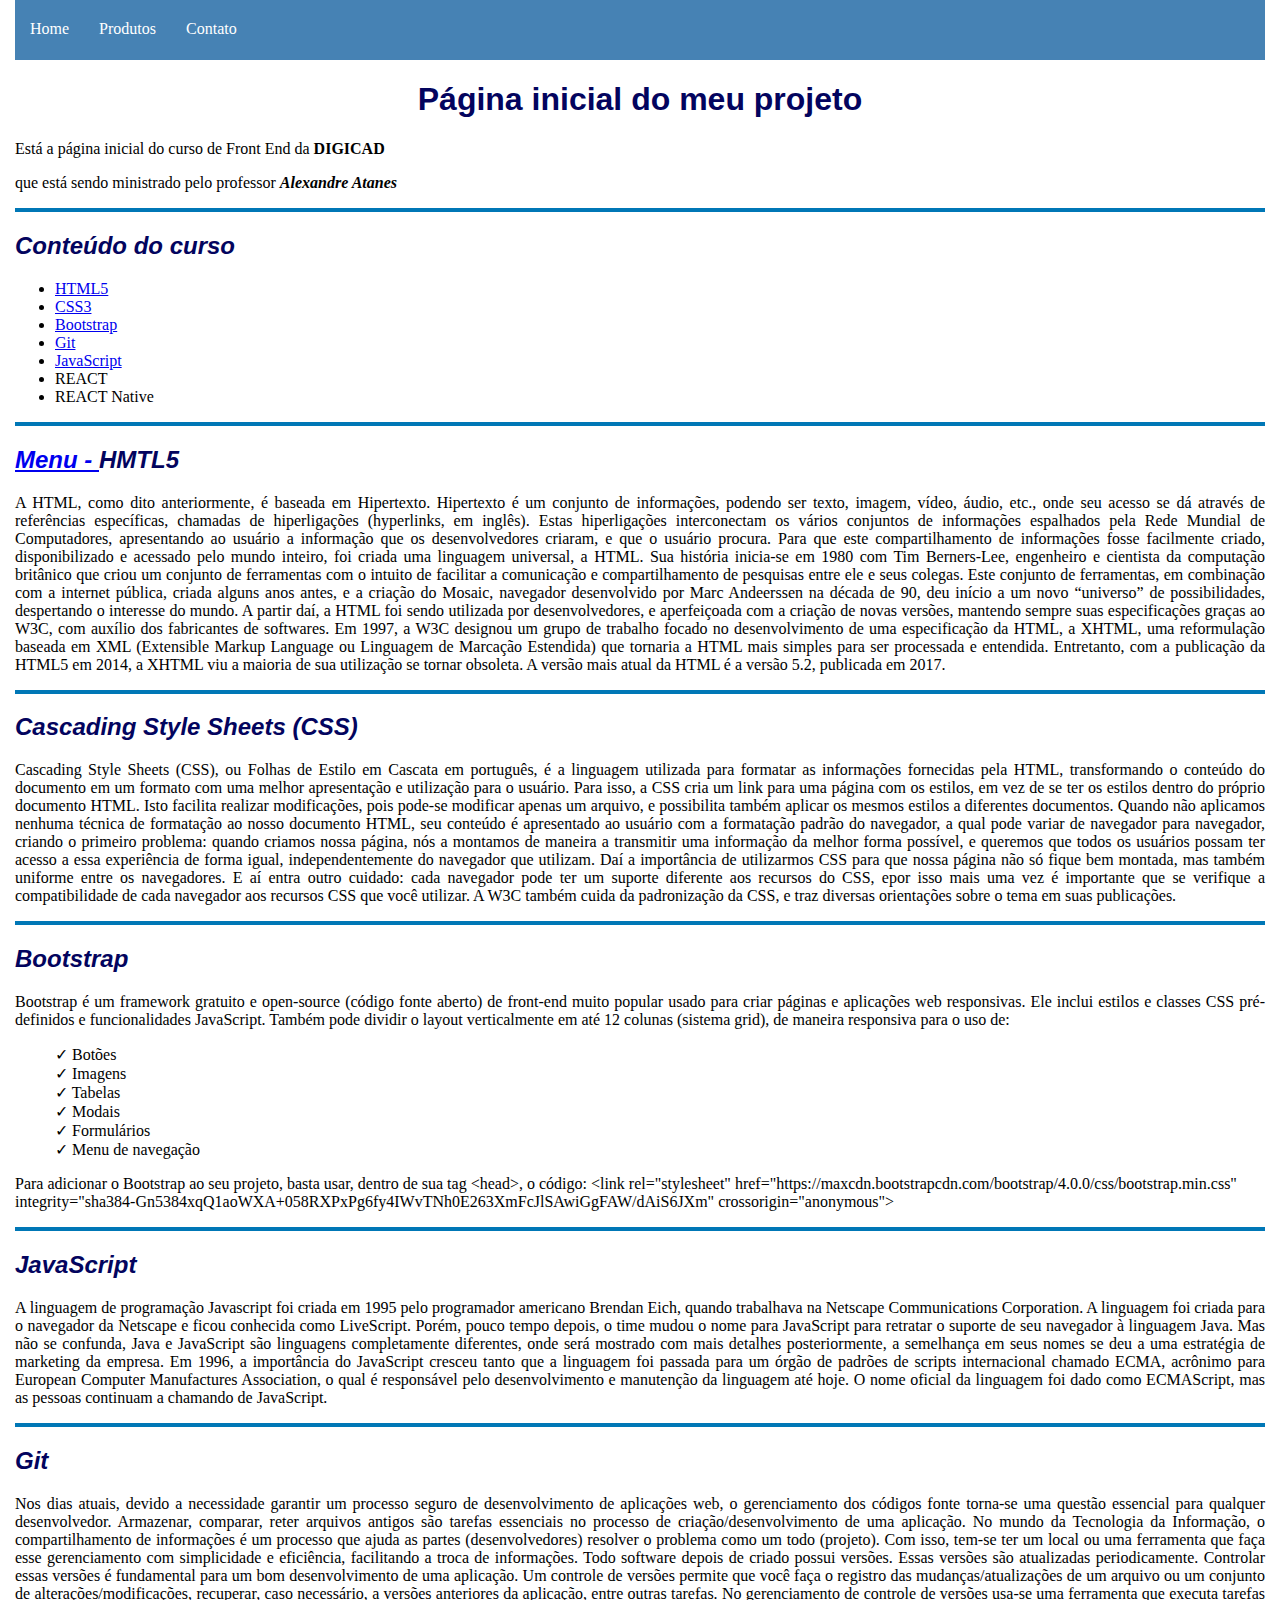
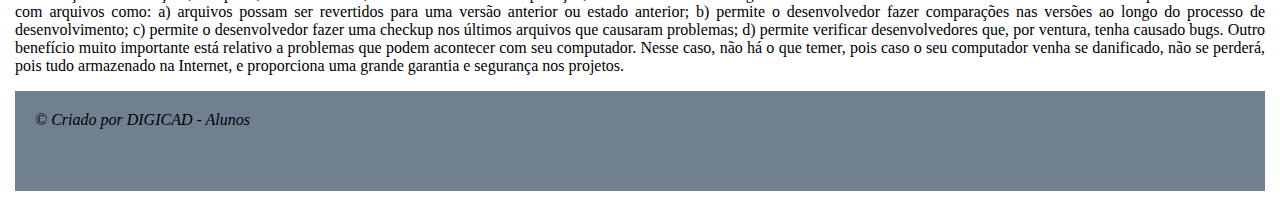
<file: index.html>
<!DOCTYPE html>
<html>

    <head>
        <meta charset="UTF-8">
        <meta name="viewport" content="width=device-width, initial-scale=1.0">
        <title>Página principal</title>
        <link rel="stylesheet" href="css/estilo.css">
    </head>

    <body>
        <div class="conteudo" id="inicioPagina">
            <div class="menu">
                <ul class="listaEstilizada">
                    <li>
                        <a href="index.html">Home</a>
                    </li>
                    <li>
                        <a href="produtos.html">Produtos</a>
                    </li>
                    <li>
                        <a href="contato.html">Contato</a>
                    </li>
                </ul>
            </div>

            <h1>Página inicial do meu projeto</h1>
            <p>Está a página inicial do curso de Front End da <span>DIGICAD</span></p>
            <p>que está sendo ministrado pelo professor <span class="destaque">Alexandre Atanes</span> </p>
            <hr>
            <h2>Conteúdo do curso</h2>
            <ul>
                <li>
                    <a href="#descricao-HTML">HTML5</a>
                </li>
                <li>
                    <a href="#descricao-CSS">CSS3</a>
                </li>
                <li>
                    <a href="#descricao-Bootstrap">Bootstrap</a>
                </li>
                <li>
                    <a href="#descricao-Git">Git</a>
                </li>
                <li>
                    <a href="#descricao-JavaScript">JavaScript</a>
                </li>
                <li>REACT</li>
                <li>REACT Native</li>
            </ul>
            <hr id="descricao-HTML">
            <h2>
                <a href="#inicioPagina">Menu - </a>
                HMTL5
            </h2>
            <p class="texto-justificado">A HTML, como dito anteriormente, é baseada em Hipertexto. Hipertexto é um
                conjunto de informações,
                podendo ser texto, imagem, vídeo, áudio, etc., onde seu acesso se dá através de referências específicas,
                chamadas de hiperligações (hyperlinks, em inglês). Estas hiperligações interconectam os vários conjuntos
                de informações espalhados pela Rede Mundial de Computadores, apresentando ao usuário a informação que os
                desenvolvedores criaram, e que o usuário procura.
                Para que este compartilhamento de informações fosse facilmente criado, disponibilizado e acessado pelo
                mundo inteiro, foi criada uma linguagem universal, a HTML. Sua história inicia-se em 1980 com Tim
                Berners-Lee, engenheiro e cientista da computação britânico que criou um conjunto de ferramentas com o
                intuito de facilitar a comunicação e compartilhamento de pesquisas entre ele e seus colegas. Este
                conjunto de ferramentas, em combinação com a internet pública, criada alguns anos antes, e a criação do
                Mosaic, navegador desenvolvido por Marc Andeerssen na década de 90, deu início a um novo “universo” de
                possibilidades, despertando o interesse do mundo.
                A partir daí, a HTML foi sendo utilizada por desenvolvedores, e aperfeiçoada com a criação de novas
                versões, mantendo sempre suas especificações graças ao W3C, com auxílio dos fabricantes de softwares. Em
                1997, a W3C designou um grupo de trabalho focado no desenvolvimento de uma especificação da HTML, a
                XHTML, uma reformulação baseada em XML (Extensible Markup Language ou Linguagem de Marcação Estendida)
                que tornaria a HTML mais simples para ser processada e entendida. Entretanto, com a publicação da HTML5
                em 2014, a XHTML viu a maioria de sua utilização se tornar obsoleta. A versão mais atual da HTML é a
                versão 5.2, publicada em 2017.</p>
            <hr id="descricao-CSS">
            <h2>Cascading Style Sheets (CSS)</h2>
            <p class="texto-justificado">Cascading Style Sheets (CSS), ou Folhas de Estilo em Cascata em português, é a
                linguagem utilizada para
                formatar as informações fornecidas pela HTML, transformando o conteúdo do documento em um formato com
                uma
                melhor apresentação e utilização para o usuário. Para isso, a CSS cria um link para uma página com os
                estilos, em vez de se ter os estilos dentro do próprio documento HTML. Isto facilita realizar
                modificações, pois
                pode-se modificar apenas um arquivo, e possibilita também aplicar os mesmos estilos a diferentes
                documentos.
                Quando não aplicamos nenhuma técnica de formatação ao nosso documento HTML, seu conteúdo é apresentado
                ao usuário com a formatação padrão do navegador, a qual pode variar de navegador para navegador, criando
                o primeiro problema: quando criamos nossa página, nós a montamos de maneira a transmitir uma informação
                da
                melhor forma possível, e queremos que todos os usuários possam ter acesso a essa experiência de forma
                igual,
                independentemente do navegador que utilizam. Daí a importância de utilizarmos CSS para que nossa página
                não só fique bem
                montada, mas também uniforme entre os navegadores. E aí entra outro cuidado: cada navegador pode ter um
                suporte diferente
                aos recursos do CSS, epor isso mais uma vez é importante que se verifique a compatibilidade de cada
                navegador aos recursos CSS
                que você utilizar.
                A W3C também cuida da padronização da CSS, e traz diversas orientações sobre o tema em suas publicações.
            </p>
            <hr id="descricao-Bootstrap">
            <h2>Bootstrap</h2>
            <p class="texto-justificado">
                Bootstrap é um framework gratuito e open-source (código fonte aberto) de front-end muito popular usado
                para criar páginas e aplicações web responsivas. Ele inclui estilos e classes CSS pré-definidos e
                funcionalidades JavaScript. Também pode dividir o layout verticalmente em até 12 colunas (sistema grid),
                de maneira responsiva para o uso de:
            <ul class="listaEstilizada">
                <li>
                    ✓ Botões
                </li>
                <li>
                    ✓ Imagens
                </li>
                <li>
                    ✓ Tabelas
                </li>
                <li>
                    ✓ Modais
                </li>
                <li>
                    ✓ Formulários
                </li>
                <li>
                    ✓ Menu de navegação
                </li>
            </ul>
            Para adicionar o Bootstrap ao seu projeto, basta usar, dentro de sua tag

            &#60;head&#62;, o código:
            &#60;link rel="stylesheet" href="https://maxcdn.bootstrapcdn.com/bootstrap/4.0.0/css/bootstrap.min.css"
            integrity="sha384-Gn5384xqQ1aoWXA+058RXPxPg6fy4IWvTNh0E263XmFcJlSAwiGgFAW/dAiS6JXm"
            crossorigin="anonymous"&#62;
            </p>
            <hr id="descricao-JavaScript">
            <h2>JavaScript</h2>
            <p class="texto-justificado">
                A linguagem de programação Javascript foi criada em 1995 pelo programador americano Brendan Eich, quando
                trabalhava na Netscape Communications Corporation. A linguagem foi criada para o navegador da Netscape e
                ficou conhecida como LiveScript. Porém, pouco tempo depois, o time mudou o nome para JavaScript para
                retratar o suporte de seu navegador à linguagem Java. Mas não se confunda, Java e JavaScript são
                linguagens completamente diferentes, onde será mostrado com mais detalhes posteriormente, a semelhança
                em seus nomes se deu a uma estratégia de marketing da empresa.
                Em 1996, a importância do JavaScript cresceu tanto que a linguagem foi passada para um órgão de padrões
                de scripts internacional chamado ECMA, acrônimo para European Computer Manufactures Association, o qual
                é responsável pelo desenvolvimento e manutenção da linguagem até hoje. O nome oficial da linguagem foi
                dado como ECMAScript, mas as pessoas continuam a chamando de JavaScript.
            </p>
            <hr id="descricao-Git">
            <h2>Git</h2>
            <p class="texto-justificado">
                Nos dias atuais, devido a necessidade garantir um processo seguro de desenvolvimento de aplicações web,
                o gerenciamento dos códigos fonte torna-se uma questão essencial para qualquer desenvolvedor. Armazenar,
                comparar, reter arquivos antigos são tarefas essenciais no processo de criação/desenvolvimento de uma
                aplicação.
                No mundo da Tecnologia da Informação, o compartilhamento de informações é um processo que ajuda as
                partes (desenvolvedores) resolver o problema como um todo (projeto). Com isso, tem-se ter um local ou
                uma ferramenta que faça esse gerenciamento com simplicidade e eficiência, facilitando a troca de
                informações.
                Todo software depois de criado possui versões. Essas versões são atualizadas periodicamente. Controlar
                essas versões é fundamental para um bom desenvolvimento de uma aplicação. Um controle de versões permite
                que você faça o registro das mudanças/atualizações de um arquivo ou um conjunto de
                alterações/modificações, recuperar, caso necessário, a versões anteriores da aplicação, entre outras
                tarefas.
                No gerenciamento de controle de versões usa-se uma ferramenta que executa tarefas com arquivos como: a)
                arquivos possam ser revertidos para uma versão anterior ou estado anterior; b) permite o desenvolvedor
                fazer comparações nas versões ao longo do processo de desenvolvimento; c) permite o desenvolvedor fazer
                uma checkup nos últimos arquivos que causaram problemas; d) permite verificar desenvolvedores que, por
                ventura, tenha causado bugs. Outro benefício muito importante está relativo a problemas que podem
                acontecer com seu computador. Nesse caso, não há o que temer, pois caso o seu computador venha se
                danificado, não se perderá, pois tudo armazenado na Internet, e proporciona uma grande garantia e
                segurança nos projetos.
            </p>
            <footer class="destaque">
                &copy; Criado por DIGICAD - Alunos
            </footer>
        </div>
    </body>

</html>
</file>
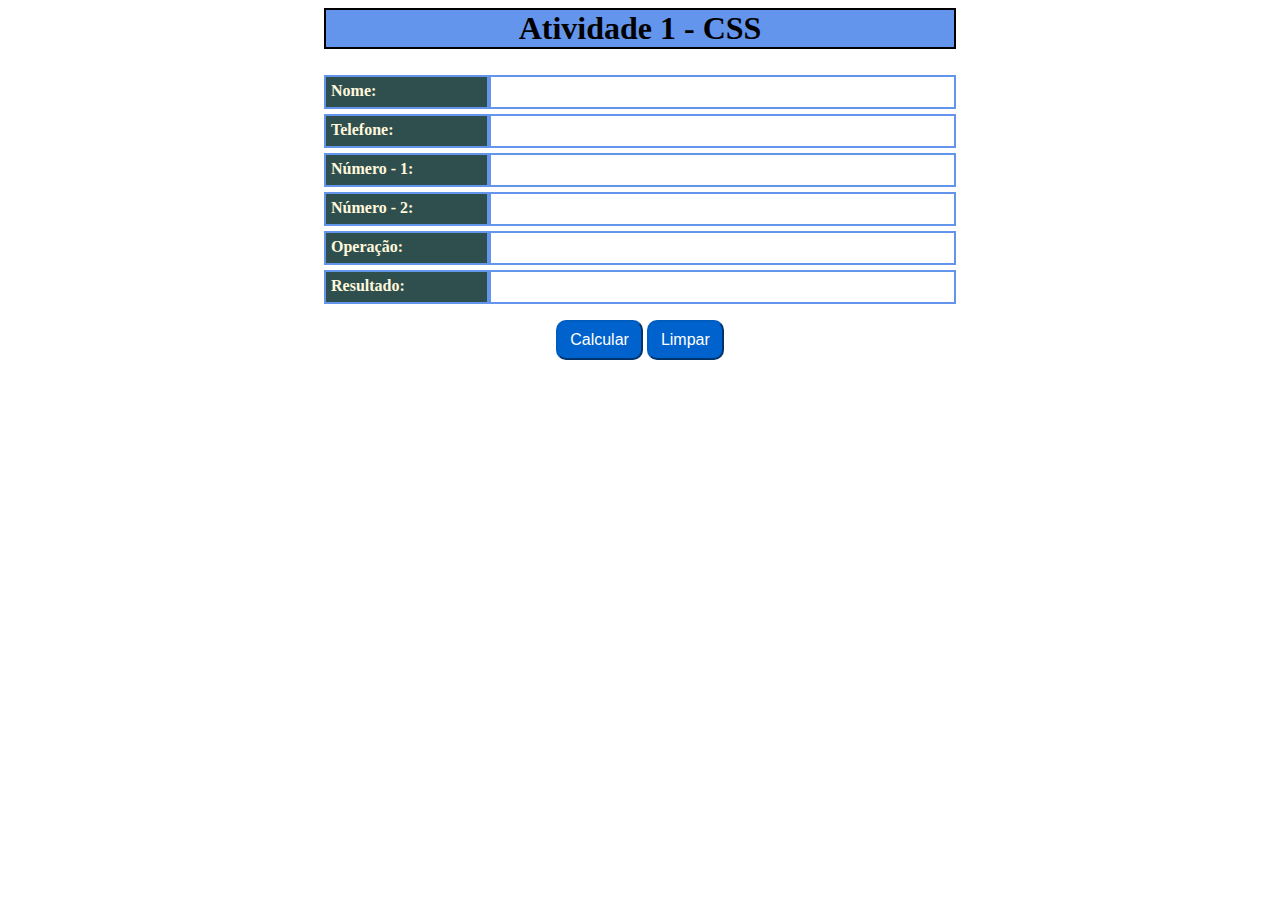
<file: Ativ_Formulario.html>
<html>

<head>
    <meta http-equiv="Content-Language" content="pt-br">
    <meta http-equiv="Content-Type" content="text/html; charset=utf-8">
    <link rel="stylesheet" href="css/atividade1.css">

    <title>Atividade 1 - CSS</title>


</head>

<body>
    <div class="container">
        <h1>Atividade 1 - CSS</h1>
        <form method="POST" name="Atividade">
            <div class="painel-label">
                <div class="label-formatada">
                    <label style="font-weight: bold;" for="nome">Nome: </label>
                </div>
                <input type="text" name="nome" id="nome">
            </div>
            <div class="painel-label">
                <div class="label-formatada">
                    <label style="font-weight: bold;" for="telefone">Telefone: </label>
                </div>
                <input type="text" name="telefone" id="telefone">
            </div>
            <div class="painel-label">
                <div class="label-formatada">
                    <label style="font-weight: bold;" for="numero1">Número
							- 1: </label>
                </div>
                <input type="text" name="numero1" id="numero1">
            </div>
            <div class="painel-label">
                <div class="label-formatada">
                    <label style="font-weight: bold;" for="numero2">Número
							- 2: </label>
                </div>
                <input type="text" name="numero2" id="numero2">
            </div>
            <div class="painel-label">
                <div class="label-formatada">
                    <label style="font-weight: bold;" for="operacao">Operação: </label>
                </div>
                <input type="text" name="operacao" id="operacao">
            </div>
            <div class="painel-label">
                <div class="label-formatada">
                    <label style="font-weight: bold;" for="resultado">Resultado: </label>
                </div>
                <input type="text" name="resultado" id="resultado">
            </div>
            <p>
                <button name="calcular">Calcular</button>
                <button type="reset" name="limpar">Limpar</button>
            </p>
        </form>
    </div>

</body>

</html>
</file>
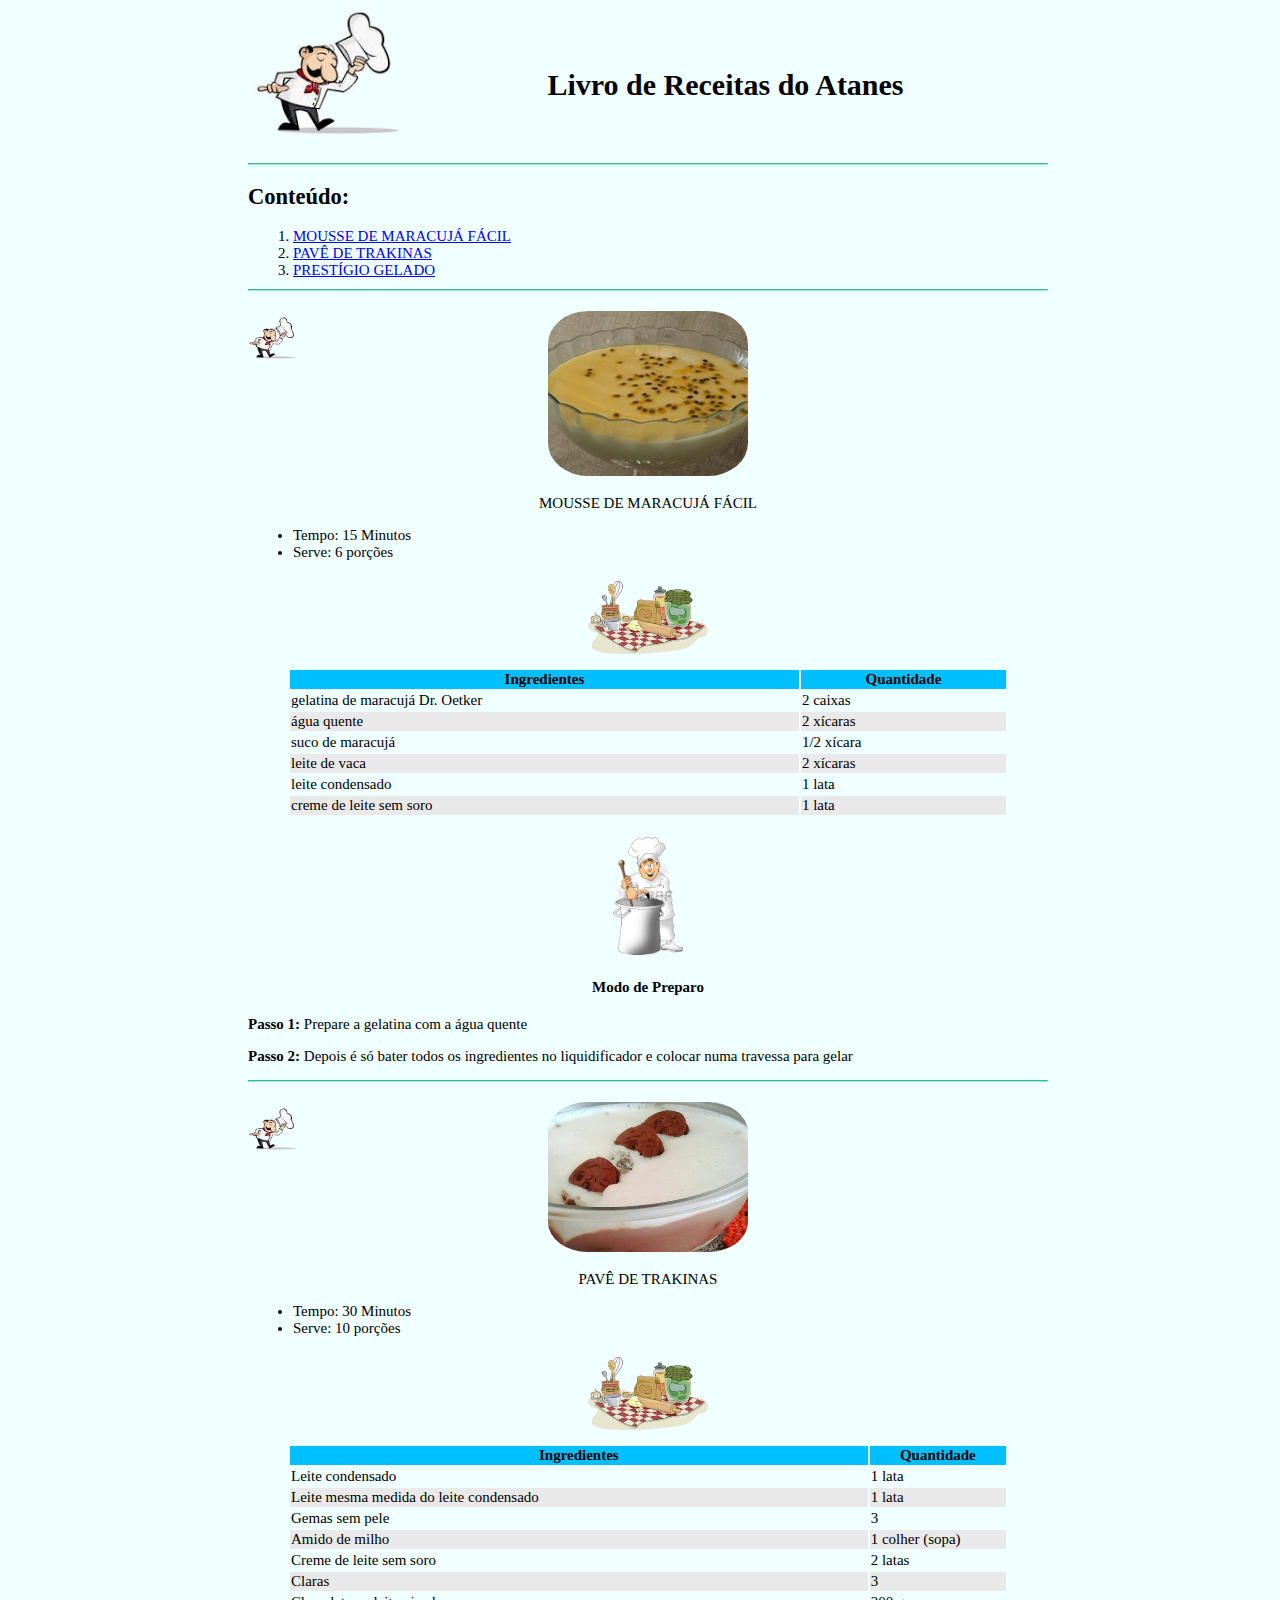
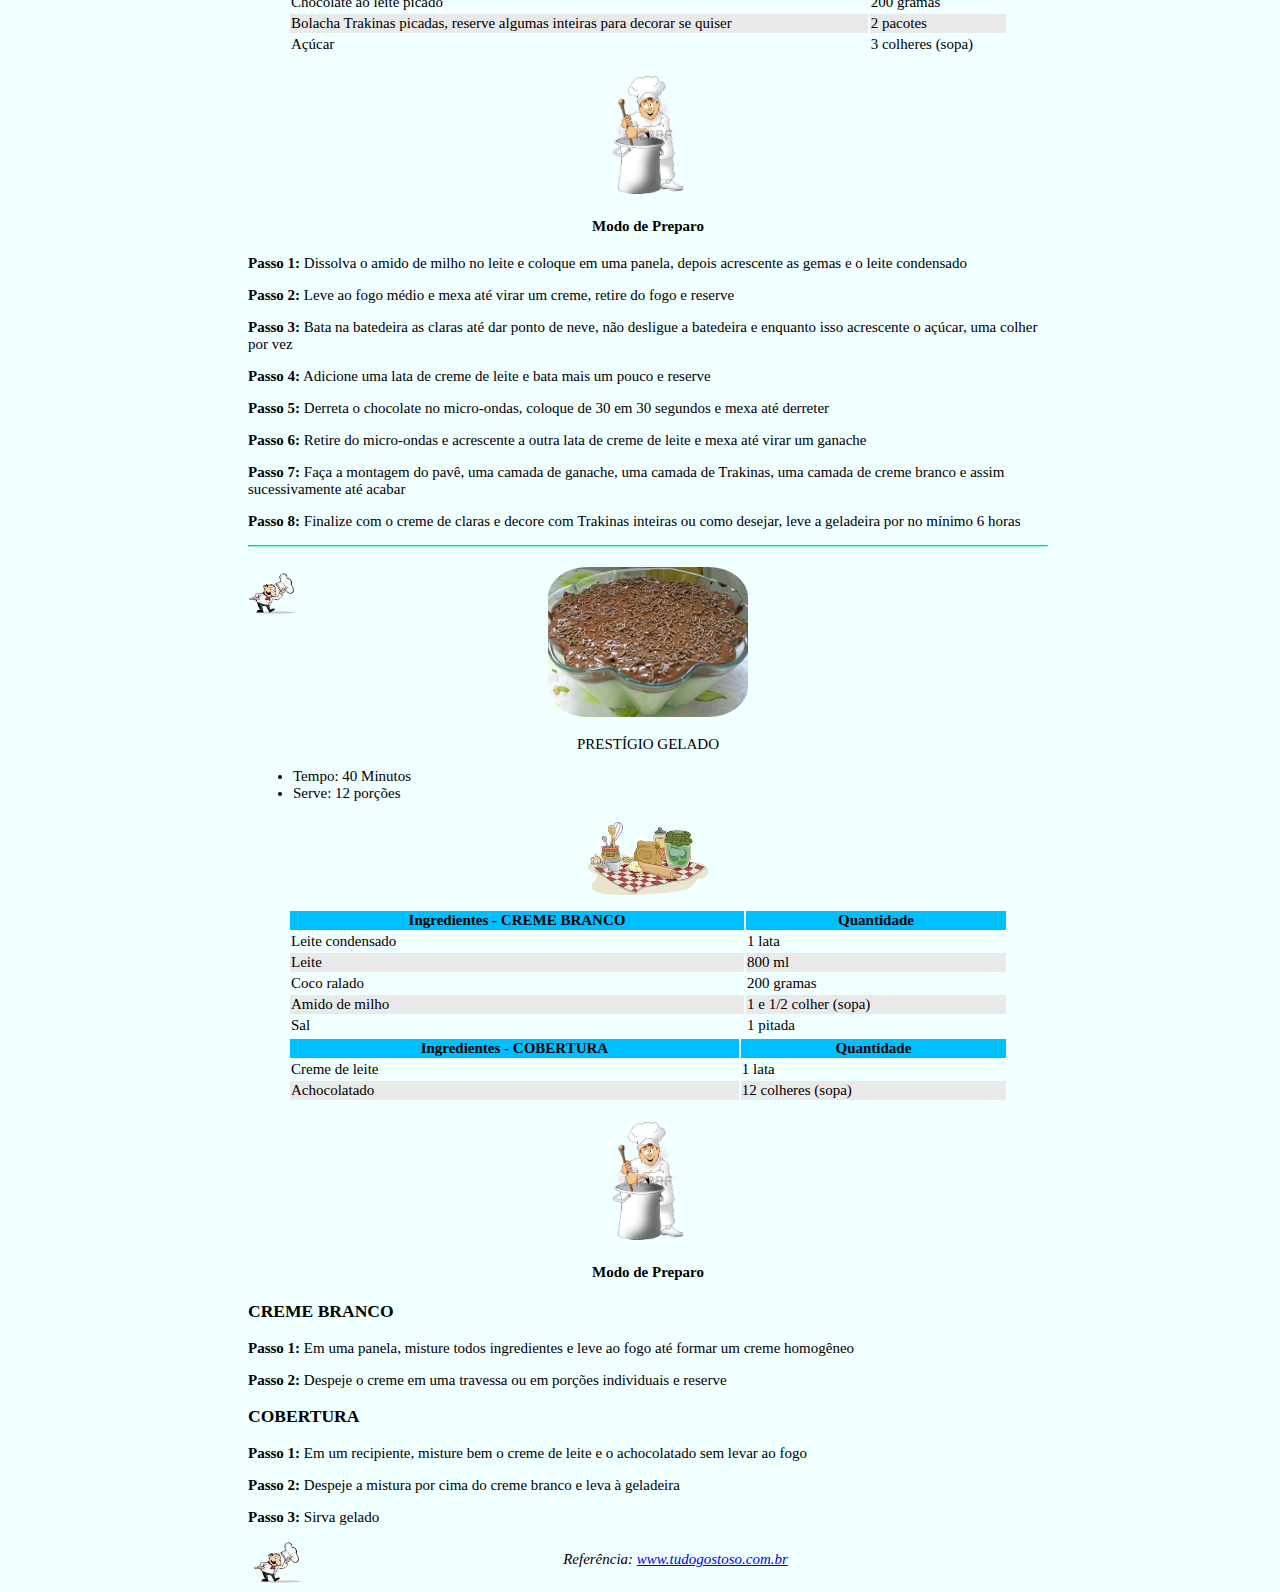
<file: Exercicio_receita.html>
<!-- Crie uma página web com suas receitas favoritas! O livro de receitas deve ter uma tabela de conteúdos com links para cada receita abaixo, usando links internos. Cada receita deve ter uma tabela com os ingredientes e sua qtd, e uma lista e/ou parágrafos dos passos necessários. Se você usar receitas da internet, lembre-se de adicionar um link para o site. -->

<!DOCTYPE html>
<html>
    <head>
        <title>Projeto: Livro de Receitas</title>
        <meta charset="utf-8">
        <link rel="stylesheet" type="text/css" href="css/estilo_receita.css" />
    </head>
    <body>
       <div id="container">
        <div class="cabecalho">
            <img src="imagens/cozinheiro.png">
            <h1>Livro de Receitas do Atanes</h1>
        </div>
        
        <hr>
        
        <h2 id="conteudo">Conteúdo:</h2>
        
        <ol>
            <li><a href="#mousse_maracuja">MOUSSE DE MARACUJÁ FÁCIL</a></li>
            <li><a href="#pave_traquinas">PAVÊ DE TRAKINAS</a></li>
            <li><a href="#prestigio_gelado">PRESTÍGIO GELADO</a></li>
        </ol>
        
        <hr id="mousse_maracuja">
           <div class="topo_receitas">
                <div class="topo_receitas_posicao_icone">
                    <a href="#container" title="Voltar a lista de receitas!"><img src="imagens/cozinheiro.png"></a>
                </div>     
                    <img src="imagens/mousemaracuja.jpg"/>
                    <p>MOUSSE DE MARACUJÁ FÁCIL</p>
            </div>
           
        <ul>
            <li>Tempo: 15 Minutos</li>
            <li>Serve: 6 porções</li>
        </ul>
        <div class="centralizar"><img class="img_ingredientes" src="imagens/ingredientes.png"/></div>
        <table id="tabela_ingredientes">
            <thead>
                <tr>
                    <th>Ingredientes</th>
                    <th>Quantidade</th>
                </tr>
            </thead>
            <tbody>
                <tr>
                    <td>gelatina de maracujá Dr. Oetker</td>
                    <td>2 caixas</td>
                </tr>
                <tr>
                    <td>água quente</td>
                    <td>2 xícaras</td>
                </tr>
                <tr>
                    <td>suco de maracujá</td>
                    <td>1/2 xícara</td>
                </tr>
                <tr>
                    <td>leite de vaca</td>
                    <td>2 xícaras</td>
                </tr>
                <tr>
                    <td>leite condensado</td>
                    <td>1 lata</td>
                </tr>
                 <tr>
                    <td>creme de leite sem soro</td>
                    <td>1 lata</td>
                </tr>
            </tbody>
        </table>
        
        <div class="centralizar">
            <img class="img_preparo" src="imagens/preparo.png"/>
            <h4>Modo de Preparo</h4>
        </div>
        <p><strong>Passo 1:</strong> Prepare a gelatina com a água quente</p>
        <p><strong>Passo 2:</strong> Depois é só bater todos os ingredientes no liquidificador e colocar numa travessa para gelar</p>
         
        <hr id="pave_traquinas">
           <div class="topo_receitas">
                <div class="topo_receitas_posicao_icone">
                    <a href="#container" title="Voltar a lista de receitas!"><img src="imagens/cozinheiro.png"></a>
                </div>     
                    <img src="imagens/pave_traquinas.jpg" />
                    <p>PAVÊ DE TRAKINAS</p>
            </div>   
        <ul>
            <li>Tempo: 30 Minutos</li>
            <li>Serve: 10 porções</li>
        </ul>
           <div class="centralizar"><img class="img_ingredientes" src="imagens/ingredientes.png"/></div>
        <table id="tabela_ingredientes">
            <thead>
                <tr>
                    <th>Ingredientes</th>
                    <th>Quantidade</th>
                </tr>
            </thead>
            <tbody>
                <tr>
                    <td>Leite condensado</td>
                    <td>1 lata</td>
                </tr>
                <tr>
                    <td>Leite mesma medida do leite condensado</td>
                    <td>1 lata</td>
                </tr>
                <tr>
                    <td>Gemas sem pele</td>
                    <td>3</td>
                </tr>
                <tr>
                    <td>Amido de milho</td>
                    <td>1 colher (sopa)</td>
                </tr>
                <tr>
                    <td>Creme de leite sem soro</td>
                    <td>2 latas</td>
                </tr>
                 <tr>
                    <td>Claras</td>
                    <td>3</td>
                </tr>
                <tr>
                    <td>Chocolate ao leite picado</td>
                    <td>200 gramas</td>
                </tr>
                <tr>
                    <td>Bolacha Trakinas picadas, reserve algumas inteiras para decorar se quiser</td>
                    <td>2 pacotes</td>
                </tr>
                 <tr>
                    <td>Açúcar</td>
                    <td>3 colheres (sopa)</td>
                </tr>
            </tbody>
        </table>
        
        <div class="centralizar">
            <img class="img_preparo" src="imagens/preparo.png"/>
            <h4>Modo de Preparo</h4>
        </div>
        <p><strong>Passo 1:</strong> Dissolva o amido de milho no leite e coloque em uma panela, depois acrescente as gemas e o leite condensado</p>
        <p><strong>Passo 2:</strong> Leve ao fogo médio e mexa até virar um creme, retire do fogo e reserve</p>
        <p><strong>Passo 3:</strong> Bata na batedeira as claras até dar ponto de neve, não desligue a batedeira e enquanto isso acrescente o açúcar, uma colher por vez</p>
        <p><strong>Passo 4:</strong> Adicione uma lata de creme de leite e bata mais um pouco e reserve</p>
        <p><strong>Passo 5:</strong> Derreta o chocolate no micro-ondas, coloque de 30 em 30 segundos e mexa até derreter</p>
        <p><strong>Passo 6:</strong> Retire do micro-ondas e acrescente a outra lata de creme de leite e mexa até virar um ganache</p>
        <p><strong>Passo 7:</strong> Faça a montagem do pavê, uma camada de ganache, uma camada de Trakinas, uma camada de creme branco e assim sucessivamente até acabar</p>
        <p><strong>Passo 8:</strong> Finalize com o creme de claras e decore com Trakinas inteiras ou como desejar, leve a geladeira por no mínimo 6 horas</p>
           
        <hr id="prestigio_gelado">
           <div class="topo_receitas">
                <div class="topo_receitas_posicao_icone">
                    <a href="#container" title="Voltar a lista de receitas!"><img src="imagens/cozinheiro.png"></a>
                </div>     
                    <img src="imagens/prestigio_gelado.jpg" />
                    <p>PRESTÍGIO GELADO</p>
            </div>
        <ul>
            <li>Tempo: 40 Minutos</li>
            <li>Serve: 12 porções</li>
        </ul>
           <div class="centralizar"><img class="img_ingredientes" src="imagens/ingredientes.png"/></div>
        <table id="tabela_ingredientes">
            <thead>
                <tr>
                    <th>Ingredientes - CREME BRANCO</th>
                    <th>Quantidade</th>
                </tr>
            </thead>
            <tbody>
                <tr>
                    <td>Leite condensado</td>
                    <td>1 lata</td>
                </tr>
                <tr>
                    <td>Leite</td>
                    <td>800 ml</td>
                </tr>
                <tr>
                    <td>Coco ralado</td>
                    <td>200 gramas</td>
                </tr>
                <tr>
                    <td>Amido de milho</td>
                    <td>1 e 1/2 colher (sopa)</td>
                </tr>
                <tr>
                    <td>Sal</td>
                    <td>1 pitada</td>
                </tr>
            </tbody>
        </table>
           <table id="tabela_ingredientes">
            <thead>
                <tr>
                    <th>Ingredientes - COBERTURA</th>
                    <th>Quantidade</th>
                </tr>
            </thead>
            <tbody>
                <tr>
                    <td>Creme de leite</td>
                    <td>1 lata</td>
                </tr>
                <tr>
                    <td>Achocolatado</td>
                    <td>12 colheres (sopa)</td>
                </tr>
            </tbody>
        </table>
        
        <div class="centralizar">
            <img class="img_preparo" src="imagens/preparo.png"/>
            <h4>Modo de Preparo</h4>
        </div>
        <h3>CREME BRANCO</h3>
        <p><strong>Passo 1:</strong> Em uma panela, misture todos ingredientes e leve ao fogo até formar um creme homogêneo</p>
        <p><strong>Passo 2:</strong> Despeje o creme em uma travessa ou em porções individuais e reserve</p>
        <h3>COBERTURA</h3>
        <p><strong>Passo 1:</strong> Em um recipiente, misture bem o creme de leite e o achocolatado sem levar ao fogo</p>
        <p><strong>Passo 2:</strong> Despeje a mistura por cima do creme branco e leva à geladeira</p>
        <p><strong>Passo 3:</strong> Sirva gelado</p>
         
    <div class="rodape">
        <a href="#container" title="Voltar a lista de receitas!"><img src="imagens/cozinheiro.png"></a>
        <p><em>Referência: <a href="http://www.tudogostoso.com.br/">www.tudogostoso.com.br</a></em></p>
    </div>    
    
    </div>
    </body>
</html>
</file>
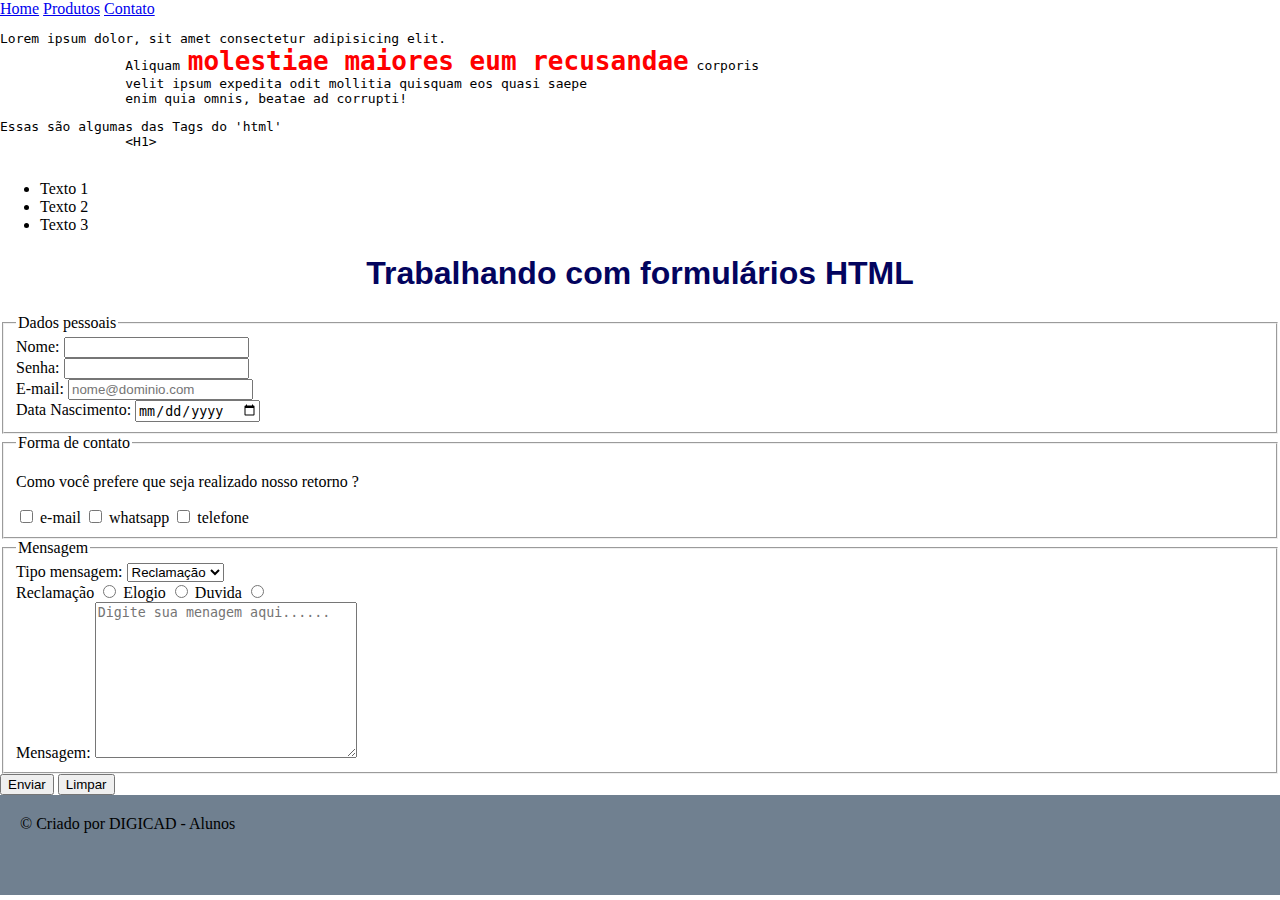
<file: formularios.html>
<!DOCTYPE html>
<html lang="br">

<head>
    <meta charset="UTF-8">
    <meta name="viewport" content="width=device-width, initial-scale=1.0">
    <title>Formulário HTML</title>
    <link rel="stylesheet" href="css/estilo.css">
    <style>
        span {
            color: red;
            font-size: xx-large;
        }
    </style>
</head>

<body>
    <header>
        <nav>
            <a href="index.html">Home</a>
            <a href="produtos.html">Produtos</a>
            <a href="contato.html">Contato</a>
        </nav>
    </header>
    <section>
        <article>
            <pre>Lorem ipsum dolor, sit amet consectetur adipisicing elit. 
                Aliquam <span>molestiae maiores eum recusandae</span> corporis 
                velit ipsum expedita odit mollitia quisquam eos quasi saepe 
                enim quia omnis, beatae ad corrupti!</pre>
        </article>
        <article>
            <pre>Essas são algumas das Tags do 'html' 
                &#60;H1&#62;
            </pre>
        </article>
    </section>
    <aside>
        <ul>
            <li>Texto 1</li>
            <li>Texto 2</li>
            <li>Texto 3</li>
        </ul>
    </aside>
    <h1>Trabalhando com formulários HTML</h1>
    <form action="index.html" method="POST">
        <fieldset>
            <legend>Dados pessoais</legend>
            <div>
                <label for="c_nome">Nome:</label>
                <input type="text" name="nome" id="c_nome" required>
            </div>
            <div>
                <label for="senha">Senha:</label>
                <input type="password" name="senha" id="senha" required>
            </div>
            <div>
                <label for="c_email">E-mail:</label>
                <input type="email" name="email" id="c_email" required placeholder="nome@dominio.com">
            </div>
            <div>
                <label for="c_dtanasc">Data Nascimento:</label>
                <input type="date" name="dtanasc" id="c_dtanasc" required>
            </div>
        </fieldset>
        <fieldset>
            <legend>Forma de contato</legend>
            <p>Como você prefere que seja realizado nosso retorno ?</p>
            <label for="">
                <input type="checkbox" name="" id="" value="email"> e-mail
            </label>
            <label for="">
                <input type="checkbox" name="" id="" value="whatsapp"> whatsapp
            </label>
            <label for="">
                <input type="checkbox" name="" id="" value="telefone"> telefone
            </label>
        </fieldset>
        <fieldset>
            <legend>Mensagem</legend>
            <label for="tipomensagem">Tipo mensagem:</label>
            <select name="tipomensagem" id="tipomensagem">
                <option value="reclamacao">Reclamação</option>
                <option value="elogio">Elogio</option>
                <option value="duvida">Duvida</option>
            </select>
            <div>
                <label for="optreclamacao">Reclamação
                    <input type="radio" name="tipocontato" id="optreclamacao" 
                    value="reclamacao">
                </label>
                <label for="optelogio"> Elogio
                    <input type="radio" name="tipocontato" id="optelogio" 
                    value="elogio">
                </label>
                <label for="optduvida"> Duvida
                    <input type="radio" name="tipocontato" id="optduvida" 
                    value="duvida">
                </label>
                <br>
                <label for="mensagem">Mensagem:</label>
                <textarea name="" id="mensagem" cols="30" rows="10" placeholder="Digite sua menagem aqui......"></textarea>
            </div>
        </fieldset>
        <div>
            <input type="submit" value="Enviar">
            <input type="reset" value="Limpar">
        </div>
    </form>
    <footer>
        &copy; Criado por DIGICAD - Alunos
    </footer>
</body>

</html>
</file>
<file: css/estilo.css>
body{
  margin: 0;
}
.conteudo {
  padding: 0 15px 15px 15px;
  margin-right: auto;
  margin-left: auto;
  /*background-color: #caf0f8;*/
}

.menu {
  top: 0;
  left: 0;
  margin-top: 0;
  padding: 0;
  width: 100%;
}
.menu ul {
  padding-inline-start: 0;
  margin-block-start: 0;
  margin-block-end: 0;
  overflow: hidden;
  background-color: steelblue;
}
.menu li {
  padding-left: 0;
  float: left;
}
.menu li a {
  height: 30px;
  display: block;
  color: white;
  text-align: center;
  padding: 20px 15px 10px 15px;
  text-decoration: none;
}
.menu li a:hover:not(.active) {
  background-color: #00b4d8;
}
.active {
  background-color: #4caf50;
}
.texto-justificado {
  text-align: justify;
}
h1 {
  text-align: center;
}
h2 {
  font-style: italic;
}
h1,
h2 {
  color: rgb(3, 4, 94);
  font-family: Verdana, Geneva, Tahoma, sans-serif;
}
footer {
  padding: 20px;
  background-color: slategrey;
  height: 60px;
}
p {
  font-family: Georgia, "Times New Roman", Times, serif;
}
span {
  font-weight: bold;
}
hr {
  border: 2px solid #0077b6;
}
.destaque {
  font-style: italic;
}
.listaEstilizada{
  list-style-type: none;
}
#listaHtml {
  color: olive;
}
</file>
<file: css/atividade1.css>
button:hover {
    background-color: darkturquoise;
}

input:focus {
    background-color: pink;
}

.container {
    text-align: center;
    width: 50%;
    margin: auto;
}

h1 {
    border: 2px double;
    background-color: cornflowerblue;
}

.painel-label {
    display: flex;
    padding-top: 5px;
}

.label-formatada {
    border: cornflowerblue 2px solid;
    color: cornsilk;
    background-color: darkslategray;
    width: 25%;
    height: 25px;
    text-align: left;
    padding-top: 5px;
    padding-left: 5px;
    display: flex;
}

input[type=text] {
    display: inline-block;
    width: 75%;
    border: cornflowerblue 2px solid;
    vertical-align: middle;
}

button {
    color: #fff;
    background-color: #0062cc;
    border-color: #005cbf;
    font-weight: 400;
    padding: .375rem .75rem;
    font-size: 1rem;
    line-height: 1.5;
    border-radius: 10px;
}
</file>
<file: css/estilo_receita.css>
@font-face {
	font-family: "RegencyScriptFLF Regular";
	src: url("http://site/fontes/RegencyScriptFLF-Regular.eot"); /* para IE */
	src: local("RegencyScriptFLF-Regular"), url("http://site/fontes/RegencyScriptFLF-Regular.ttf") format("opentype");
}

body {
    width: 100%;
    font-family: "RegencyScriptFLF Regular", Cursive;
    font: 15px;
    font-size: 15px;
    background-color: azure;
}

hr {
    clear: both;
    border-color: aquamarine;
    line-height:2px;
    margin-bottom: 5px;
    margin-top: 5px;
}

thead {
    background-color: deepskyblue;
}

tbody tr:nth-child(even){
   background-color: #E9E9E9;
}

ul, ol {
    margin-left: 5px;
    margin-top: 10px;
    margin-bottom: 10px;
}

#container {
   width: 800px;
   margin: 0 auto;
}

#tabela_ingredientes {
    width: 90%;
    margin-left: 5%;
}

.cabecalho {
    position: relative;
    display: inline-block;
    text-align: center;
    width: 100%;
    height: 150px;
}

.cabecalho img {
    float: left;
    margin-top: 0px;
    margin-left: 5px;
    width: 150px;
}

.cabecalho h1 {
    position: relative;
    text-align: center;
    margin-top: 60px;
}

.rodape {
    position: relative;
    display: inline-block;
    width: 100%;
}

.rodape img {
    float: left;
    margin-top: 0px;
    margin-left: 5px;
    width: 50px;
}

.rodape p {
    position: relative;
    text-align: center;
    margin-top: 10px;
}

.topo_receitas {
    position: relative;
    text-align: center;
    margin-top: 20px;
    width: 100%;
}

.topo_receitas img { 
    width: 200px;
    border-radius: 20%;
}

.topo_receitas_posicao_icone {
  position: absolute;
  top: 5px;
  left: 0;
}

.topo_receitas_posicao_icone img {
  width: 50px;
}

.img_ingredientes {
    margin-top: 10px;
    margin-bottom: 10px;
    width: 120px;
}
.img_preparo {
    margin-top: 20px;
    width: 70px;
}
.centralizar {
    text-align: center;
}
</file>
